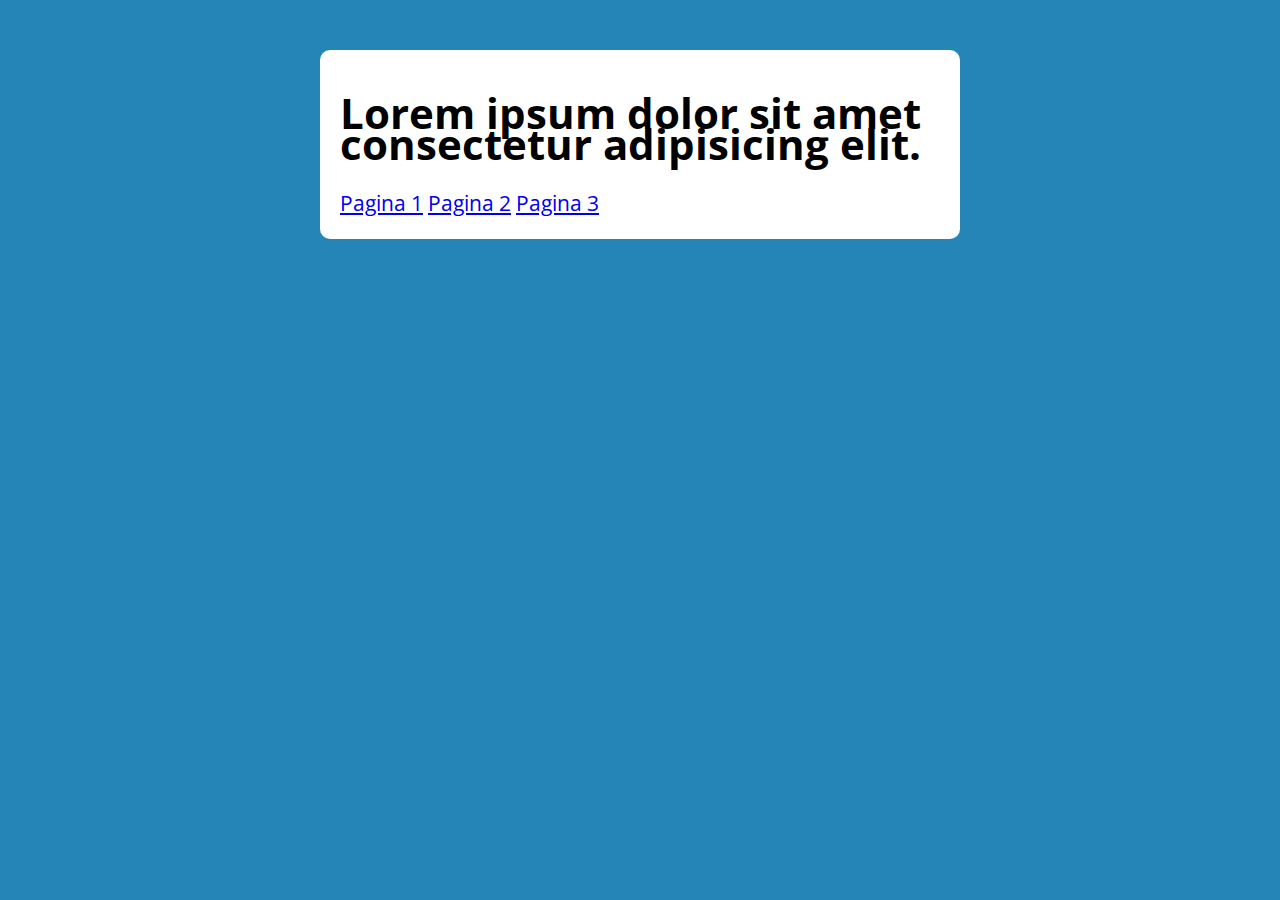
<file: assincrono/ajax/index.html>
<!DOCTYPE html>
<html lang="pt-BR">

<head>
  <meta charset="UTF-8">
  <meta name="viewport" content="width=device-width, initial-scale=1.0">
  <meta http-equiv="X-UA-Compatible" content="ie=edge">
  <title>AJAX</title>
  <link rel="stylesheet" href="./assets/css/style.css">
</head>

<body>
    <section class="container">
        <h1>Lorem ipsum dolor sit amet consectetur adipisicing elit.</h1>
        <a href="pagina1.html">Pagina 1</a>
        <a href="pagina2.html">Pagina 2</a>
        <a href="pagina3.html">Pagina 3</a>

        <div class="resultado">
          
        </div>
    </section>
    <script src="./assets/js/main.js"></script>
</body>

</html>
</file>
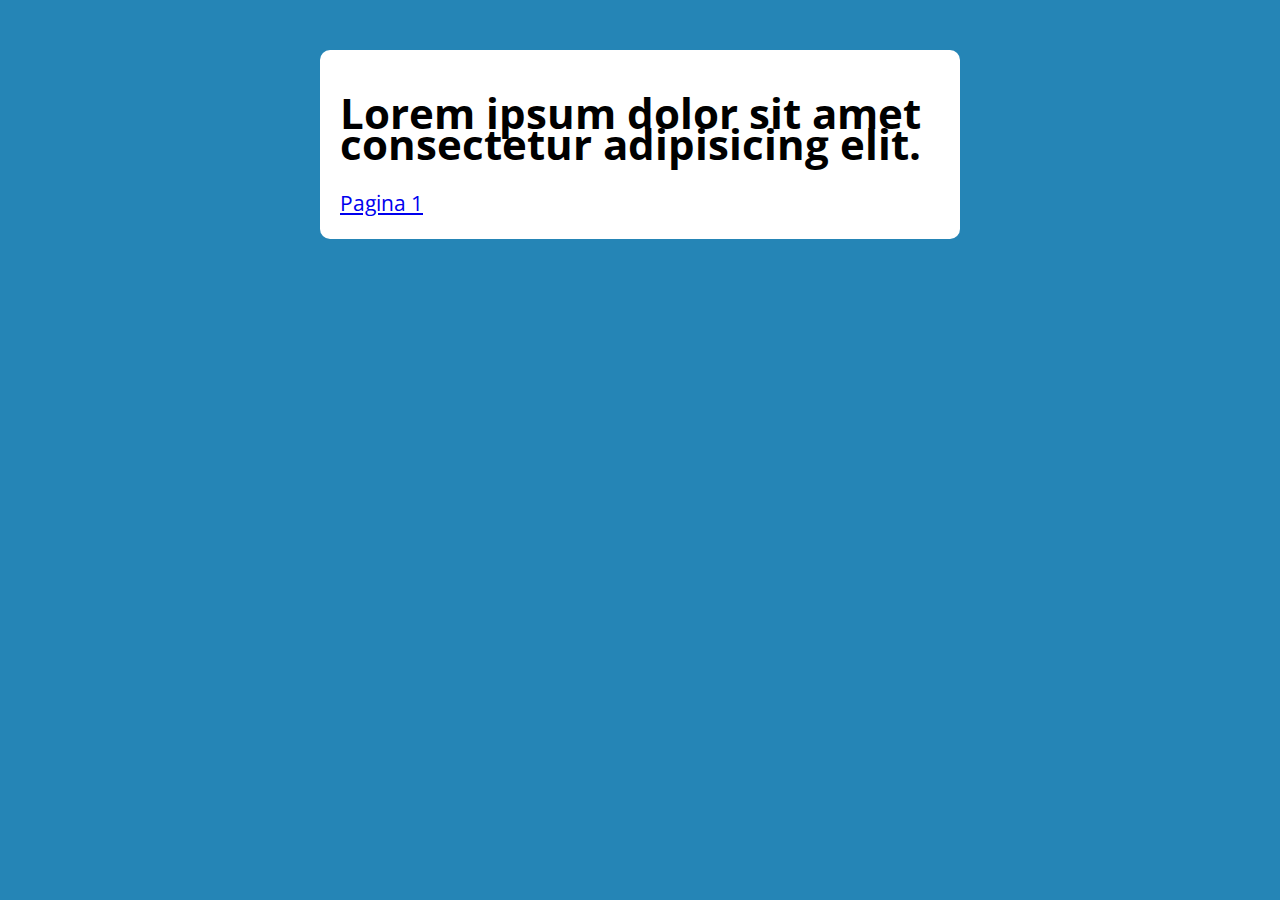
<file: assincrono/fetch/index.html>
<!DOCTYPE html>
<html lang="pt-BR">

<head>
  <meta charset="UTF-8">
  <meta name="viewport" content="width=device-width, initial-scale=1.0">
  <meta http-equiv="X-UA-Compatible" content="ie=edge">
  <title>FETCH</title>
  <link rel="stylesheet" href="./assets/css/style.css">
</head>

<body>
    <section class="container">
        <h1>Lorem ipsum dolor sit amet consectetur adipisicing elit.</h1>
        <a href="pagina1.html">Pagina 1</a>
        <div class="resultado">
          
        </div>
    </section>
    <script src="./assets/js/main.js"></script>
</body>

</html>
</file>
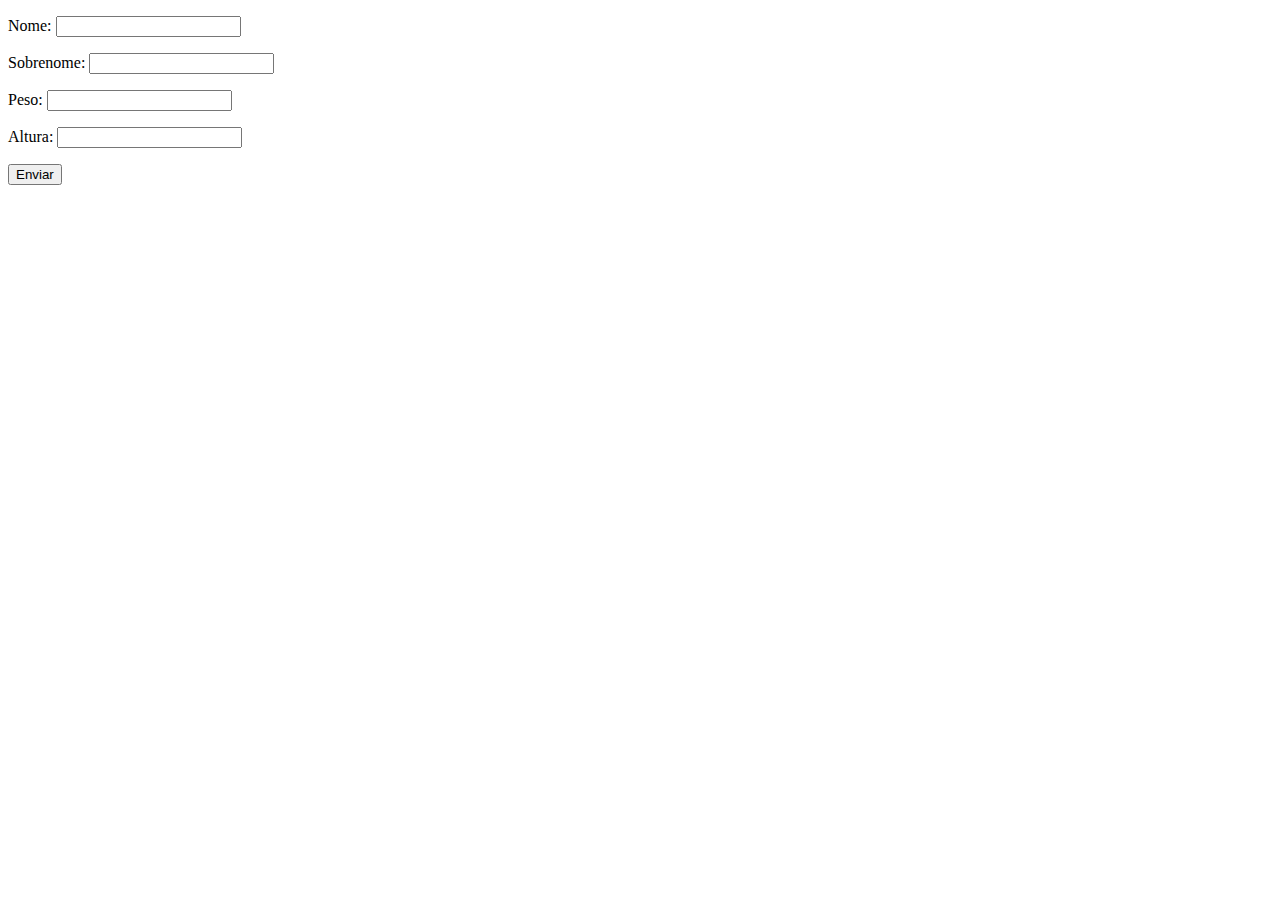
<file: exercicios DOM/exercicio-array/index.html>
<!DOCTYPE html>
<html lang="pt-br">
<head>
    <meta charset="UTF-8">
    <meta name="viewport" content="width=device-width, initial-scale=1.0">
    <title>Formulario</title>
</head>
<body>
    <form action="" method="get" class="form">
        <p>Nome: <input type="text" class="nome"></p>
        <p>Sobrenome: <input type="text" class="sobrenome"></p>
        <p>Peso: <input type="text" class="peso"></p>
        <p>Altura: <input type="text" class="altura"></p>
        <button>Enviar</button>
    </form>

    <div class="resultado">
        
    </div>

    <script src="js/script.js"></script>
</body>
</html>
</file>
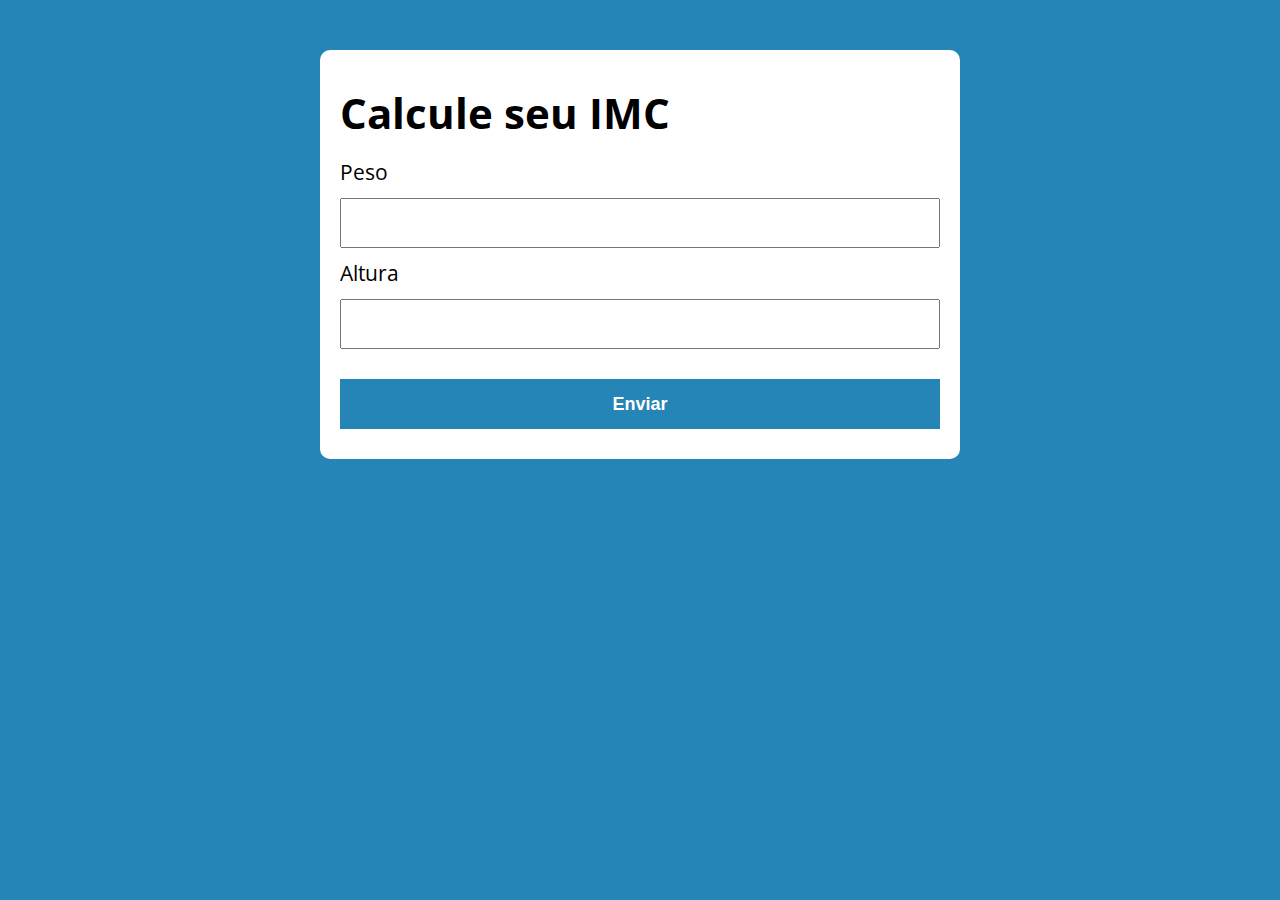
<file: exercicios DOM/exercicio-calculadora-imc/index.html>
<!DOCTYPE html>
<html lang="pt-BR">

<head>
  <meta charset="UTF-8">
  <meta name="viewport" content="width=device-width, initial-scale=1.0">
  <meta http-equiv="X-UA-Compatible" content="ie=edge">
  <title>Calcule seu IMC</title>
  <link rel="stylesheet" href="./assets/css/style.css">
</head>

<body>

  <section class="container">
    <h1>Calcule seu IMC</h1>
    <form action="/" class="formulario" method="POST">
      <label for="peso">Peso</label>
      <input type="text" class="peso" name="peso">
      <label for="altura">Altura</label>
      <input type="text" class="altura" name="altura">
      <button type="submit">Enviar</button>
    </form>

    <div class="resultado"></div>
  </section>

  <script src="./assets/js/main.js"></script>
</body>

</html>
</file>
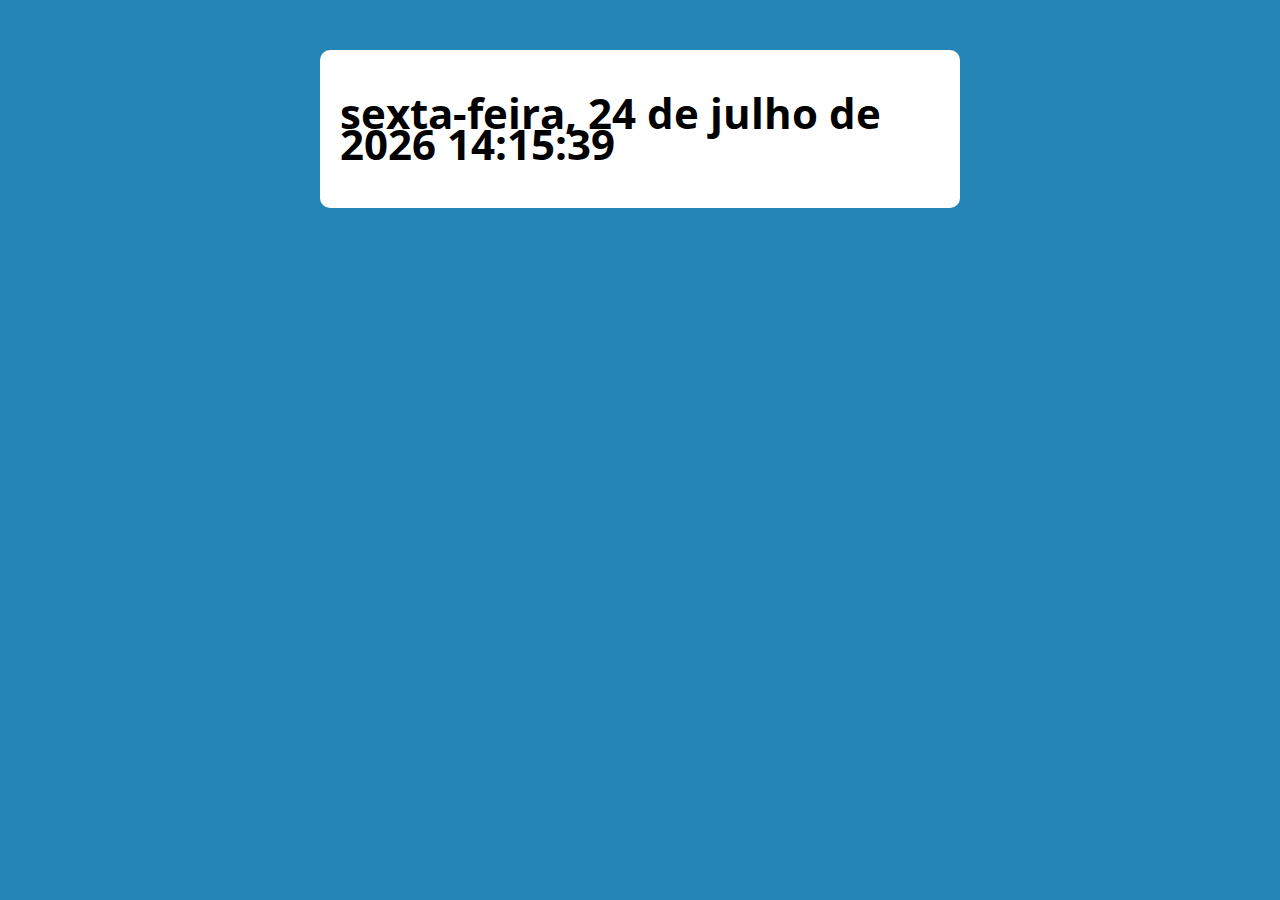
<file: exercicios DOM/exercicio-date/index.html>
<!DOCTYPE html>
<html lang="pt-BR">

<head>
  <meta charset="UTF-8">
  <meta name="viewport" content="width=device-width, initial-scale=1.0">
  <meta http-equiv="X-UA-Compatible" content="ie=edge">
  <title>Data</title>
  <link rel="stylesheet" href="./assets/css/style.css">
</head>

<body>

  <section class="container">
    <h1 class="data"></h1>
  </section>

  <script src="./assets/js/main.js"></script>
</body>

</html>
</file>
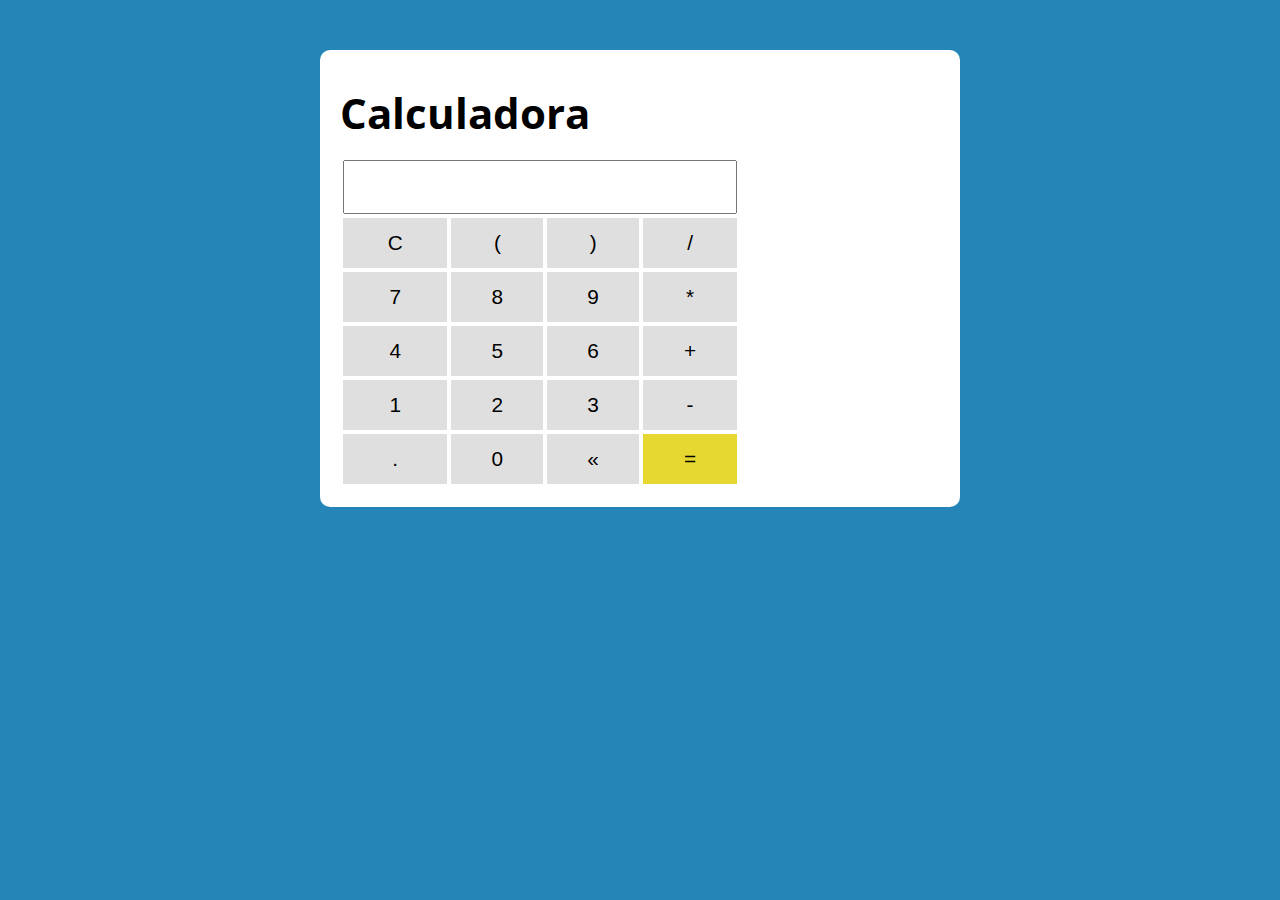
<file: exercicios DOM/exercicio-factory/index.html>
<!DOCTYPE html>
<html lang="pt-BR">

<head>
  <meta charset="UTF-8">
  <meta name="viewport" content="width=device-width, initial-scale=1.0">
  <meta http-equiv="X-UA-Compatible" content="ie=edge">
  <title>Calculadora</title>
  <link rel="stylesheet" href="./assets/css/style.css">
</head>

<body>

  <section class="container">
    <h1>Calculadora</h1>

    <table class="calculadora">
      <tr>
        <td colspan="4"><input type="text" class="display"></td>
      </tr>

      <tr>
        <td><button class="btn btn-clear">C</button></td>
        <td><button class="btn btn-num">(</button></td>
        <td><button class="btn btn-num">)</button></td>
        <td><button class="btn btn-num">/</button></td>
      </tr>

      <tr>
        <td><button class="btn btn-num">7</button></td>
        <td><button class="btn btn-num">8</button></td>
        <td><button class="btn btn-num">9</button></td>
        <td><button class="btn btn-num">*</button></td>
      </tr>

      <tr>
        <td><button class="btn btn-num">4</button></td>
        <td><button class="btn btn-num">5</button></td>
        <td><button class="btn btn-num">6</button></td>
        <td><button class="btn btn-num">+</button></td>
      </tr>

      <tr>
        <td><button class="btn btn-num">1</button></td>
        <td><button class="btn btn-num">2</button></td>
        <td><button class="btn btn-num">3</button></td>
        <td><button class="btn btn-num">-</button></td>
      </tr>

      <tr>
        <td><button class="btn btn-num">.</button></td>
        <td><button class="btn btn-num">0</button></td>
        <td><button class="btn btn-del">&laquo;</button></td>
        <td><button class="btn btn-eq">=</button></td>
      </tr>
    </table>

  </section>

  <script src="./assets/js/main.js"></script>
</body>

</html>
</file>
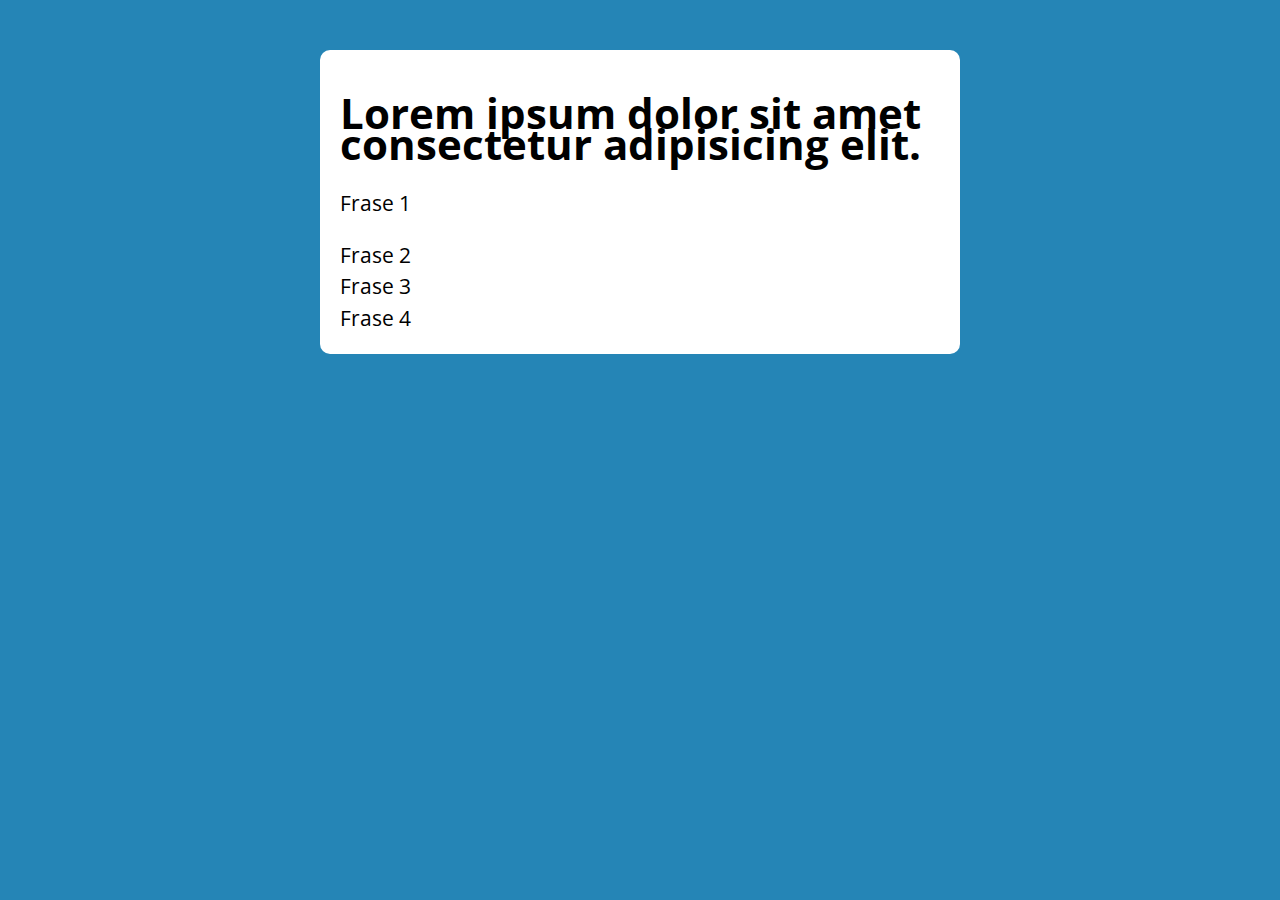
<file: exercicios DOM/exercicio-for/index.html>
<!DOCTYPE html>
<html lang="pt-BR">

<head>
  <meta charset="UTF-8">
  <meta name="viewport" content="width=device-width, initial-scale=1.0">
  <meta http-equiv="X-UA-Compatible" content="ie=edge">
  <title>For</title>
  <link rel="stylesheet" href="./assets/css/style.css">
</head>

<body> <!--Parent-->
    <section class="container"> <!--Child-->
        <h1>Lorem ipsum dolor sit amet consectetur adipisicing elit.</h1>
    </section>
    <script src="./assets/js/main.js"></script>
</body>

</html>
</file>
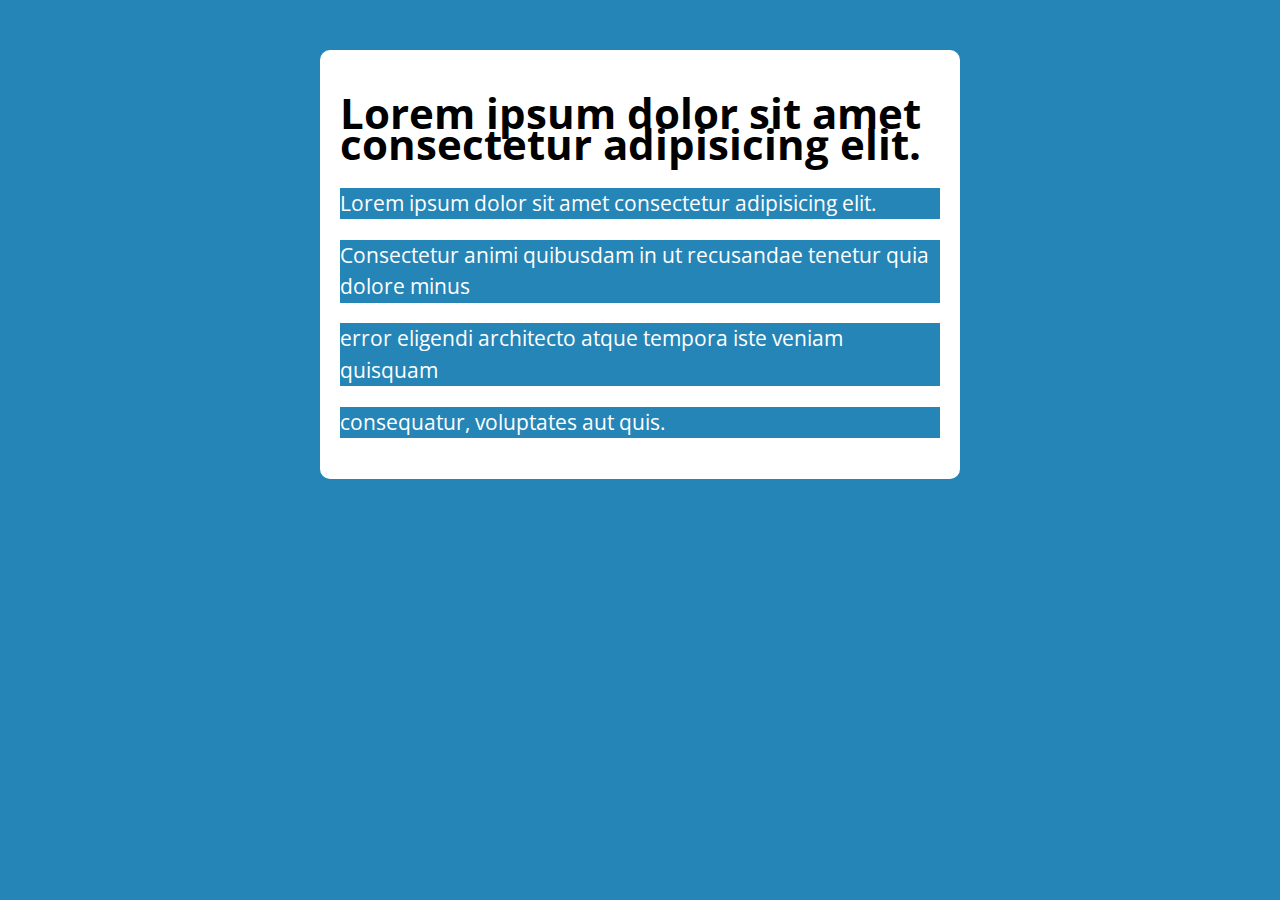
<file: exercicios DOM/exercicio-NodeList/index.html>
<!DOCTYPE html>
<html lang="pt-BR">

<head>
  <meta charset="UTF-8">
  <meta name="viewport" content="width=device-width, initial-scale=1.0">
  <meta http-equiv="X-UA-Compatible" content="ie=edge">
  <title>NodeList</title>
  <link rel="stylesheet" href="./assets/css/style.css">
</head>

<body>
    <section class="container">
        <h1>Lorem ipsum dolor sit amet consectetur adipisicing elit.</h1>
        <div class="paragrafos">
          <p>Lorem ipsum dolor sit amet consectetur adipisicing elit.</p>
          <p>Consectetur animi quibusdam in ut recusandae tenetur quia dolore minus</p>
          <p>error eligendi architecto atque tempora iste veniam quisquam</p>
          <p>consequatur, voluptates aut quis.</p>
        </div>
    </section>
    <script src="./assets/js/main.js"></script>
</body>

</html>
</file>
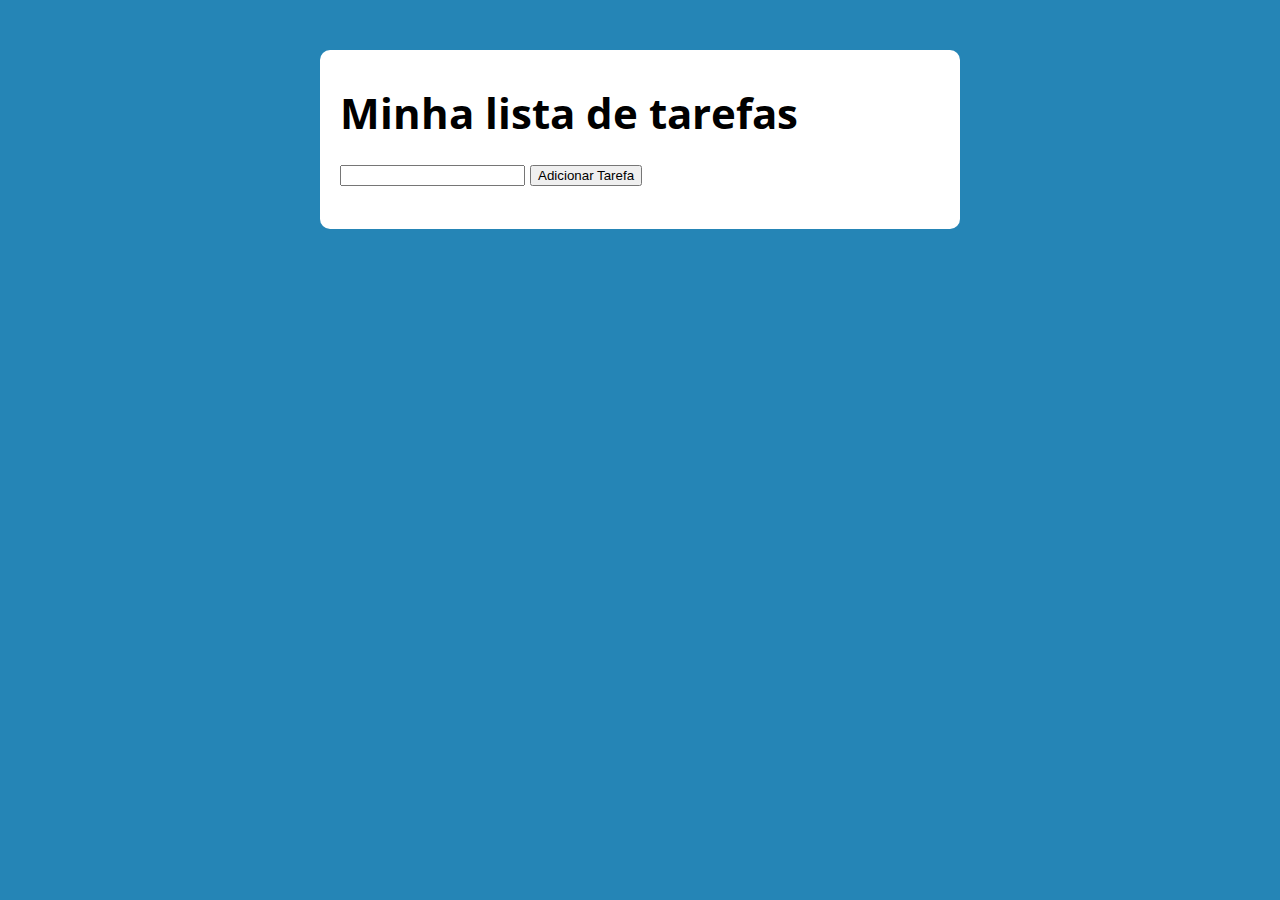
<file: exercicios DOM/exercicio-Tarefas/index.html>
<!DOCTYPE html>
<html lang="pt-BR">

<head>
  <meta charset="UTF-8">
  <meta name="viewport" content="width=device-width, initial-scale=1.0">
  <meta http-equiv="X-UA-Compatible" content="ie=edge">
  <title>Lista de Tarefas</title>
  <link rel="stylesheet" href="./assets/css/style.css">
</head>

<body>
    <section class="container">
        <h1>Minha lista de tarefas</h1>
        <p>
          <input type="text" class="input-tarefa">
          <button class="btn-add-tarefa">Adicionar Tarefa</button>
        </p>
        <ul class="tarefas"></ul>
    </section>
    <script src="./assets/js/main.js"></script>
</body>

</html>
</file>
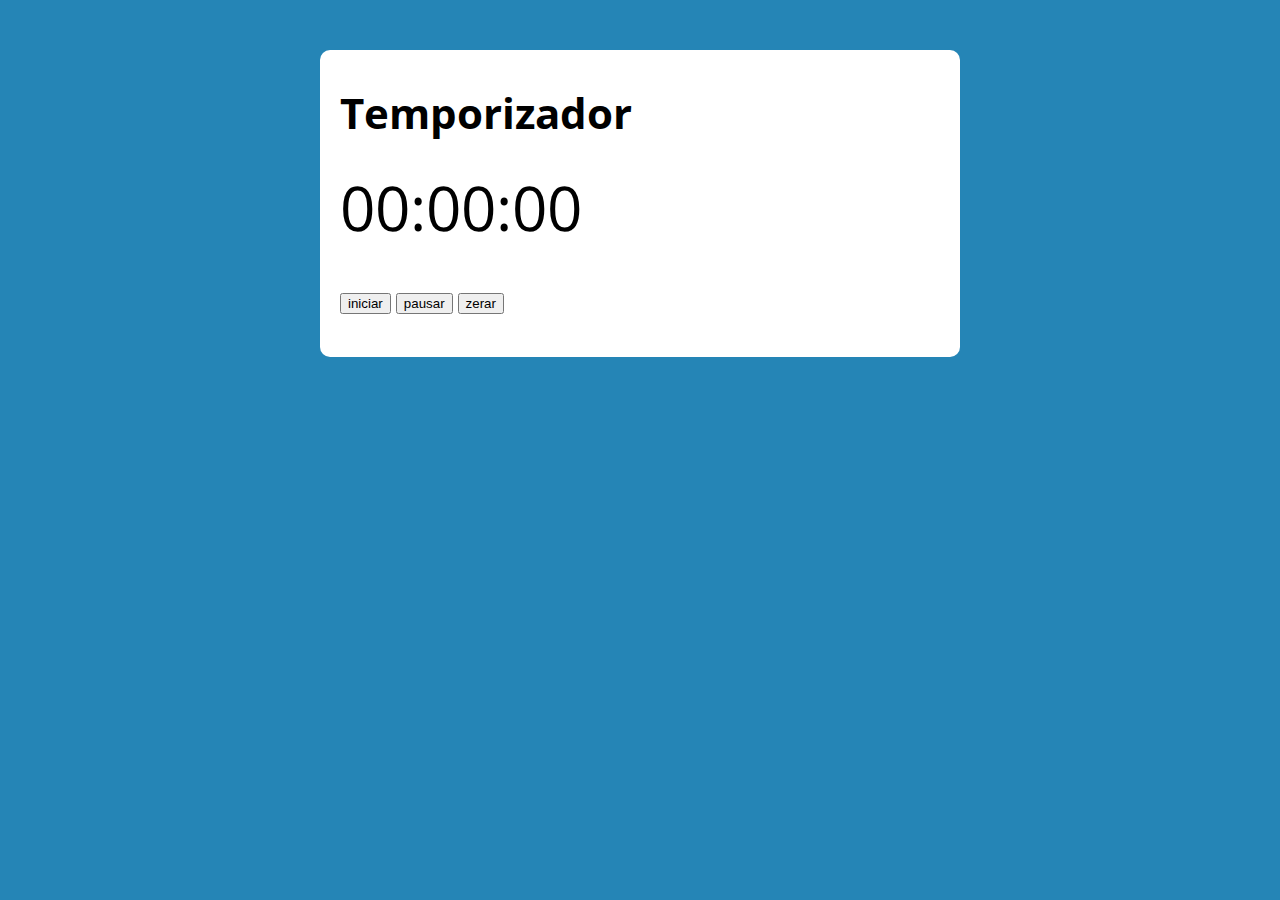
<file: exercicios DOM/exercicio-Timer/index.html>
<!DOCTYPE html>
<html lang="pt-BR">

<head>
  <meta charset="UTF-8">
  <meta name="viewport" content="width=device-width, initial-scale=1.0">
  <meta http-equiv="X-UA-Compatible" content="ie=edge">
  <title>Timer</title>
  <link rel="stylesheet" href="./assets/css/style.css">
</head>

<body>

  <section class="container">
    <h1>Temporizador</h1>
    <p class="relogio">00:00:00</p>
    <p>
      <button class="iniciar">iniciar</button>
      <button class="pausar">pausar</button>
      <button class="zerar">zerar</button>
    </p>
  </section>

  <script src="./assets/js/main.js"></script>
</body>

</html>
</file>
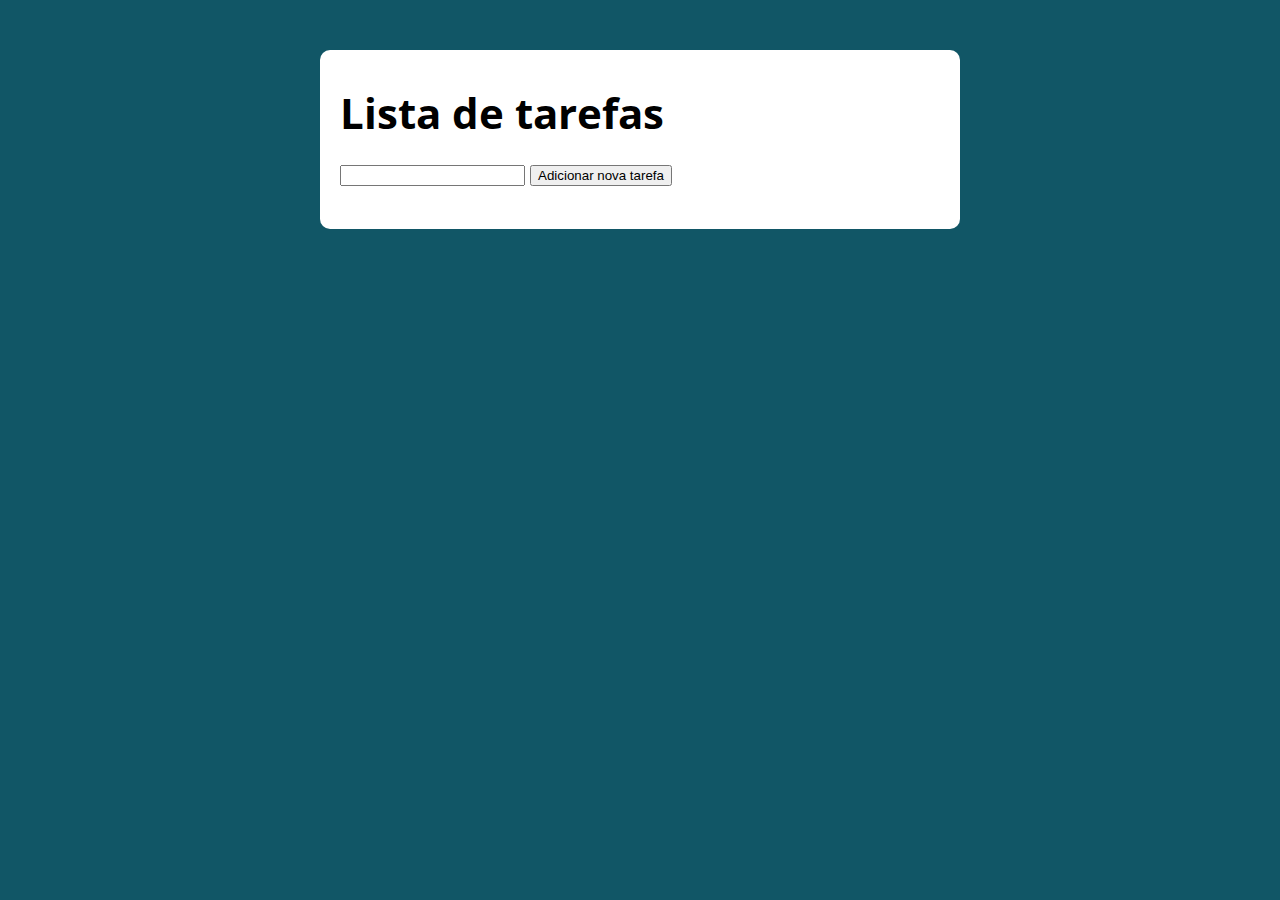
<file: lista-tarefas/lista-tarefas/index.html>
<!DOCTYPE html>
<html lang="pt-BR">

<head>
  <meta charset="UTF-8">
  <meta name="viewport" content="width=device-width, initial-scale=1.0">
  <meta http-equiv="X-UA-Compatible" content="ie=edge">
  <title>Modelo</title>
  <link rel="stylesheet" href="./assets/css/style.css">
</head>

<body>

  <section class="container">
    <h1>Lista de tarefas</h1>
    <p>
      <input type="text" class="input-tarefa">
      <button class="btn-tarefa">Adicionar nova tarefa</button>
    </p>

    <ul class="tarefas"></ul>
  </section>

  <script src="./assets/js/main.js"></script>
</body>

</html>
</file>
<file: assincrono/ajax/assets/css/style.css>
@import url('https://fonts.googleapis.com/css?family=Open+Sans:400,700&display=swap');
:root {
  --primary-color: #2585b6  ;
  --secundary-color: #89e7f3;
}

* {
  box-sizing: border-box;
  outline: 0;
}

body {
  margin: 0;
  padding: 0;
  background: var(--primary-color);
  font-family: 'Open sans', sans-serif;
  font-size: 1.3em;
  line-height: 1.5em;
}

.container {
  max-width: 640px;
  margin: 50px auto;
  background: #fff;
  padding: 20px;
  border-radius: 10px;
}
</file>
<file: assincrono/fetch/assets/css/style.css>
@import url('https://fonts.googleapis.com/css?family=Open+Sans:400,700&display=swap');
:root {
  --primary-color: #2585b6  ;
  --secundary-color: #89e7f3;
}

* {
  box-sizing: border-box;
  outline: 0;
}

body {
  margin: 0;
  padding: 0;
  background: var(--primary-color);
  font-family: 'Open sans', sans-serif;
  font-size: 1.3em;
  line-height: 1.5em;
}

.container {
  max-width: 640px;
  margin: 50px auto;
  background: #fff;
  padding: 20px;
  border-radius: 10px;
}
</file>
<file: exercicios DOM/exercicio-calculadora-imc/assets/css/style.css>
@import url('https://fonts.googleapis.com/css?family=Open+Sans:400,700&display=swap');
:root {
  --primary-color: #2585b6  ;
  --secundary-color: #89e7f3;
}

* {
  box-sizing: border-box;
  outline: 0;
}

body {
  margin: 0;
  padding: 0;
  background: var(--primary-color);
  font-family: 'Open sans', sans-serif;
  font-size: 1.3em;
  line-height: 1.5em;
}

.container {
  max-width: 640px;
  margin: 50px auto;
  background: #fff;
  padding: 20px;
  border-radius: 10px;
}

form input, form label, form button {
  display: block;
  width: 100%;
  margin-bottom: 10px;
}

form input {
  font-size: 24px;
  height: 50px;
  padding: 0 20px;
}

form input:focus {
  outline: 1px solid var(--primary-color);
}

form button {
  border: none;
  background: var(--primary-color);
  color: #fff;
  font-size: 18px;
  font-weight: 700;
  height: 50px;
  cursor: pointer;
  margin-top: 30px;
}

form button:hover {
  background: var(--secundary-color);
  transition: 1s;
}

.paragrafo-resultado {
  background: var(--secundary-color);
  padding: 10px 20px;
}
</file>
<file: exercicios DOM/exercicio-date/assets/css/style.css>
@import url('https://fonts.googleapis.com/css?family=Open+Sans:400,700&display=swap');
:root {
  --primary-color: #2585b6  ;
  --secundary-color: #89e7f3;
}

* {
  box-sizing: border-box;
  outline: 0;
}

body {
  margin: 0;
  padding: 0;
  background: var(--primary-color);
  font-family: 'Open sans', sans-serif;
  font-size: 1.3em;
  line-height: 1.5em;
}

.container {
  max-width: 640px;
  margin: 50px auto;
  background: #fff;
  padding: 20px;
  border-radius: 10px;
}
</file>
<file: exercicios DOM/exercicio-factory/assets/css/style.css>
@import url('https://fonts.googleapis.com/css?family=Open+Sans:400,700&display=swap');
:root {
  --primary-color: #2585b6  ;
  --secundary-color: #89e7f3;
}

* {
  box-sizing: border-box;
  outline: 0;
}

body {
  margin: 0;
  padding: 0;
  background: var(--primary-color);
  font-family: 'Open sans', sans-serif;
  font-size: 1.3em;
  line-height: 1.5em;
}

.container {
  max-width: 640px;
  margin: 50px auto;
  background: #fff;
  padding: 20px;
  border-radius: 10px;
}

.calculadora {
  width: 400px;
}

.display {
  font-size: 2em;
  width: 100%;
  text-align: right;
}

.btn {
  width: 100%;
  height: 50px;
  font-size: 1em;
  border: none;
  background: #dfdfdf;
  cursor: pointer;
}

.btn-eq {
  background-color: #E7D731;
}

.btn:hover {
  background: #9e9e9e;
}
</file>
<file: exercicios DOM/exercicio-for/assets/css/style.css>
@import url('https://fonts.googleapis.com/css?family=Open+Sans:400,700&display=swap');
:root {
  --primary-color: #2585b6  ;
  --secundary-color: #89e7f3;
}

* {
  box-sizing: border-box;
  outline: 0;
}

body {
  margin: 0;
  padding: 0;
  background: var(--primary-color);
  font-family: 'Open sans', sans-serif;
  font-size: 1.3em;
  line-height: 1.5em;
}

.container {
  max-width: 640px;
  margin: 50px auto;
  background: #fff;
  padding: 20px;
  border-radius: 10px;
}
</file>
<file: exercicios DOM/exercicio-NodeList/assets/css/style.css>
@import url('https://fonts.googleapis.com/css?family=Open+Sans:400,700&display=swap');
:root {
  --primary-color: #2585b6  ;
  --secundary-color: #89e7f3;
}

* {
  box-sizing: border-box;
  outline: 0;
}

body {
  margin: 0;
  padding: 0;
  background: var(--primary-color);
  font-family: 'Open sans', sans-serif;
  font-size: 1.3em;
  line-height: 1.5em;
}

.container {
  max-width: 640px;
  margin: 50px auto;
  background: #fff;
  padding: 20px;
  border-radius: 10px;
}
</file>
<file: exercicios DOM/exercicio-Tarefas/assets/css/style.css>
@import url('https://fonts.googleapis.com/css?family=Open+Sans:400,700&display=swap');
:root {
  --primary-color: #2585b6  ;
  --secundary-color: #89e7f3;
}

* {
  box-sizing: border-box;
  outline: 0;
}

body {
  margin: 0;
  padding: 0;
  background: var(--primary-color);
  font-family: 'Open sans', sans-serif;
  font-size: 1.3em;
  line-height: 1.5em;
}

.container {
  max-width: 640px;
  margin: 50px auto;
  background: #fff;
  padding: 20px;
  border-radius: 10px;
}
</file>
<file: exercicios DOM/exercicio-Timer/assets/css/style.css>
@import url('https://fonts.googleapis.com/css?family=Open+Sans:400,700&display=swap');
:root {
  --primary-color: #2585b6  ;
  --secundary-color: #89e7f3;
}

* {
  box-sizing: border-box;
  outline: 0;
}

body {
  margin: 0;
  padding: 0;
  background: var(--primary-color);
  font-family: 'Open sans', sans-serif;
  font-size: 1.3em;
  line-height: 1.5em;
}

.container {
  max-width: 640px;
  margin: 50px auto;
  background: #fff;
  padding: 20px;
  border-radius: 10px;
}

.relogio {
  font-size: 3em;
}

.pausado {
  color: red;
}
</file>
<file: lista-tarefas/lista-tarefas/assets/css/style.css>
@import url('https://fonts.googleapis.com/css?family=Open+Sans:400,700&display=swap');
:root {
  --primary-color: rgb(17, 86, 102);
  --primary-color-darker: rgb(9, 48, 56);
}

* {
  box-sizing: border-box;
  outline: 0;
}

body {
  margin: 0;
  padding: 0;
  background: var(--primary-color);
  font-family: 'Open sans', sans-serif;
  font-size: 1.3em;
  line-height: 1.5em;
}

.container {
  max-width: 640px;
  margin: 50px auto;
  background: #fff;
  padding: 20px;
  border-radius: 10px;
}

form input, form label, form button {
  display: block;
  width: 100%;
  margin-bottom: 10px;
}

form input {
  font-size: 24px;
  height: 50px;
  padding: 0 20px;
}

form input:focus {
  outline: 1px solid var(--primary-color);
}

form button {
  border: none;
  background: var(--primary-color);
  color: #fff;
  font-size: 18px;
  font-weight: 700;
  height: 50px;
  cursor: pointer;
  margin-top: 30px;
}

form button:hover {
  background: var(--primary-color-darker);
}
</file>
